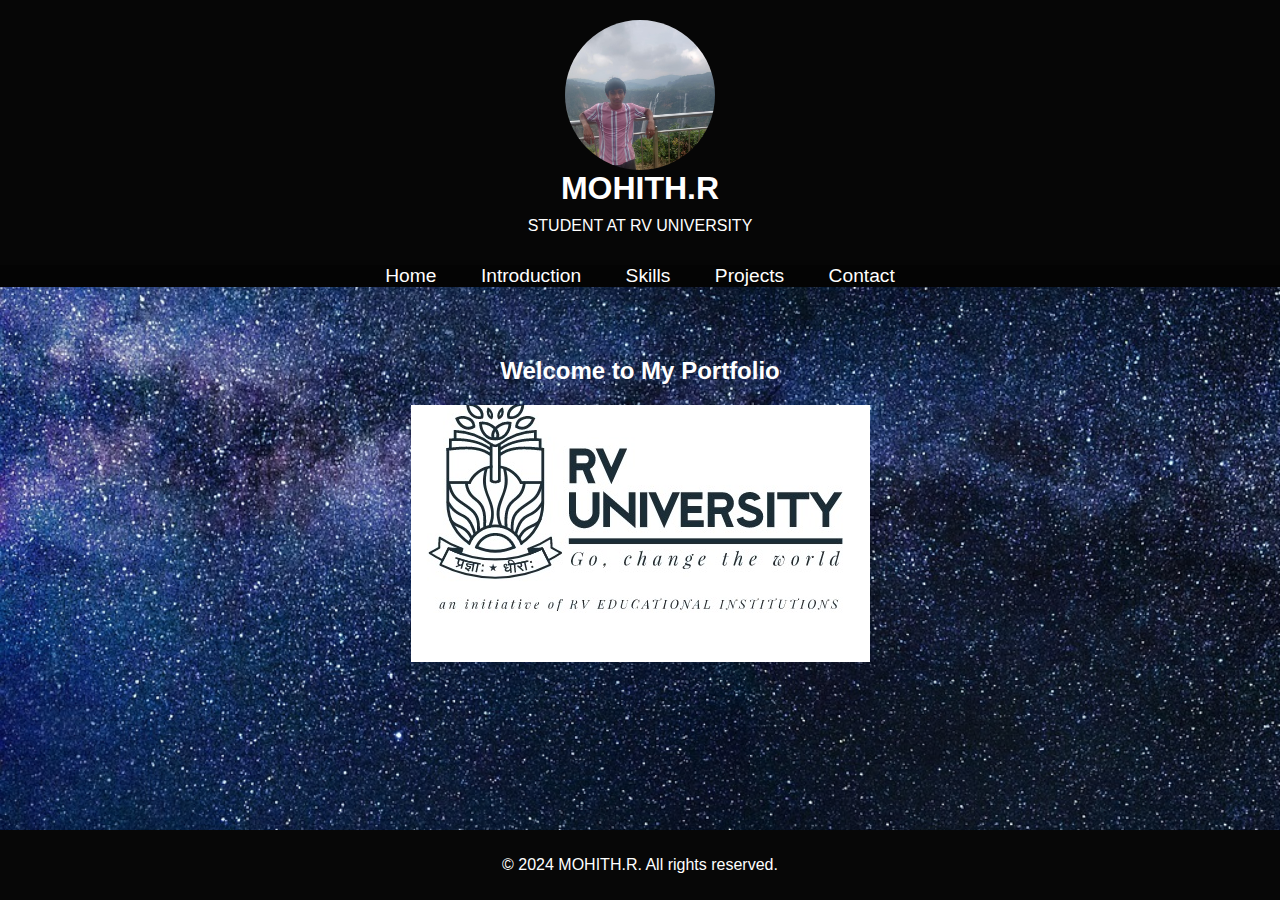
<file: index.html>
<!DOCTYPE html>
<html lang="en">
<head>
    <meta charset="UTF-8">
    <meta name="viewport" content="width=device-width, initial-scale=1.0">
    <link rel="stylesheet" href="styles.css">
    <title>Your Name - Portfolio</title>

    <style>
        /* Add CSS styles for the circular photo */
        .profile-photo {
            border-radius: 50%;
            width: 150px; /* Adjust the size of the photo as needed */
            height: 150px;
            overflow: hidden;
            margin: 0 auto; /* Center the photo */
            display: block;
        }

        .profile-photo img {
            width: 100%;
            height: auto;
            display: block;
        }
    </style>
</head>
<body>
    <header>
        <div class="profile-photo">
            <!-- Replace "mohithr.jpg" with the actual file path or URL of your photo -->
            <img src="mohithr.jpg" alt="Profile Photo">
           
        </div>
        <h1>MOHITH.R</h1>
        <p>STUDENT AT RV UNIVERSITY</p>
    </header>

    <nav>
        <ul>
            <li><a href="index.html">Home</a></li>
            <li><a href="introduction.html">Introduction</a></li>
            <li><a href="skills.html">Skills</a></li>
            <li><a href="projects.html">Projects</a></li>
            <li><a href="contact.html">Contact</a></li>
        </ul>
    </nav>

    <section class="content">
        <h2>Welcome to My Portfolio</h2>
        <img src="rvu.jpg" alt="Image Description">
        
    </section>

    <footer>
        <p>&copy; 2024 MOHITH.R. All rights reserved.</p>
    </footer>
</body>
</html>
</file>
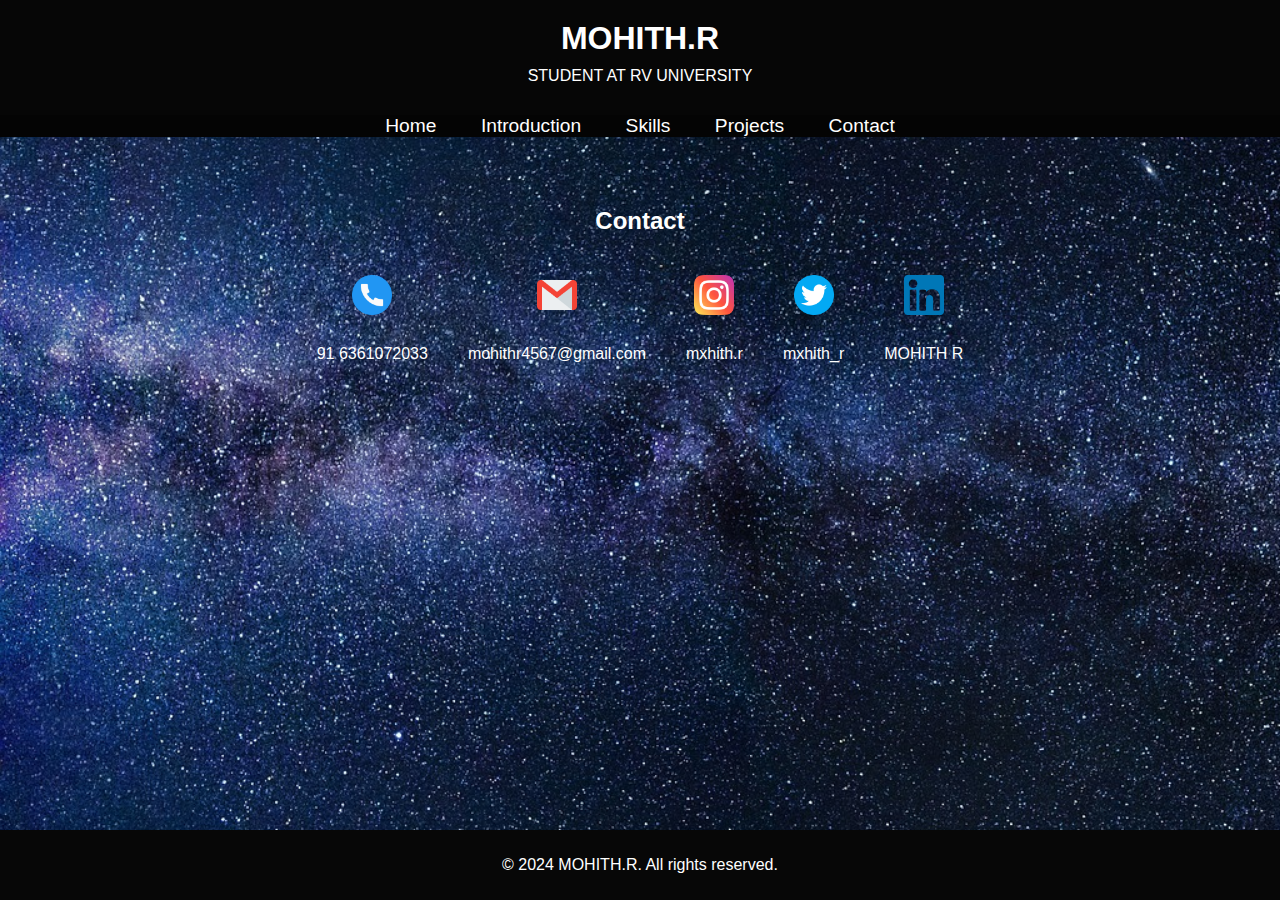
<file: contact.html>
<!DOCTYPE html>
<html lang="en">
<head>
    <meta charset="UTF-8">
    <meta name="viewport" content="width=device-width, initial-scale=1.0">
    <link rel="stylesheet" href="styles.css">
    <title>Your Name - Contact</title>
</head>
<body>
    <header>
        <h1>MOHITH.R</h1>
        <p>STUDENT AT RV UNIVERSITY</p>
    </header>

    <nav>
        <ul>
            <li><a href="index.html">Home</a></li>
            <li><a href="introduction.html">Introduction</a></li>
            <li><a href="skills.html">Skills</a></li>
            <li><a href="projects.html">Projects</a></li>
            <li><a href="contact.html">Contact</a></li>
        </ul>
    </nav>

    <section class="content">
        <h2>Contact</h2>

        <div class="contact-info">
            <!-- Phone number with logo -->
            <div class="contact-item">
                <a href="tel: 91 6361072033">
                    <img src="telephone.png" alt="Phone Icon">
                </a>
                <p>91 6361072033</p>
            </div>

            <!-- Email with logo -->
            <div class="contact-item">
                <a href="mailto:mohithr4567@gmail.com">
                    <img src="gmail.png" alt="Email Icon">
                </a>
                <p>mohithr4567@gmail.com</p>
            </div>

            <!-- Instagram with logo -->
            <div class="contact-item">
                <a href="https://www.instagram.com/mxhith.r/" target="_blank">
                    <img src="instagram.png" alt="Instagram Icon">
                </a>
                <p>mxhith.r</p>
            </div>

            <!-- Twitter with logo -->
            <div class="contact-item">
                <a href="https://twitter.com/mxhith_r" target="_blank">
                    <img src="twitter.png" alt="Twitter Icon">
                </a>
                <p>mxhith_r</p>
            </div>

            <!-- LinkedIn with logo -->
            <div class="contact-item">
                <a href="https://www.linkedin.com/in/MOHITH R/" target="_blank">
                    <img src="linkedin.png" alt="LinkedIn Icon">
                </a>
                <p>MOHITH R</p>
            </div>
        </div>
    </section>

    <footer>
        <p>&copy; 2024 MOHITH.R. All rights reserved.</p>
    </footer>
</body>
</html>
</file>
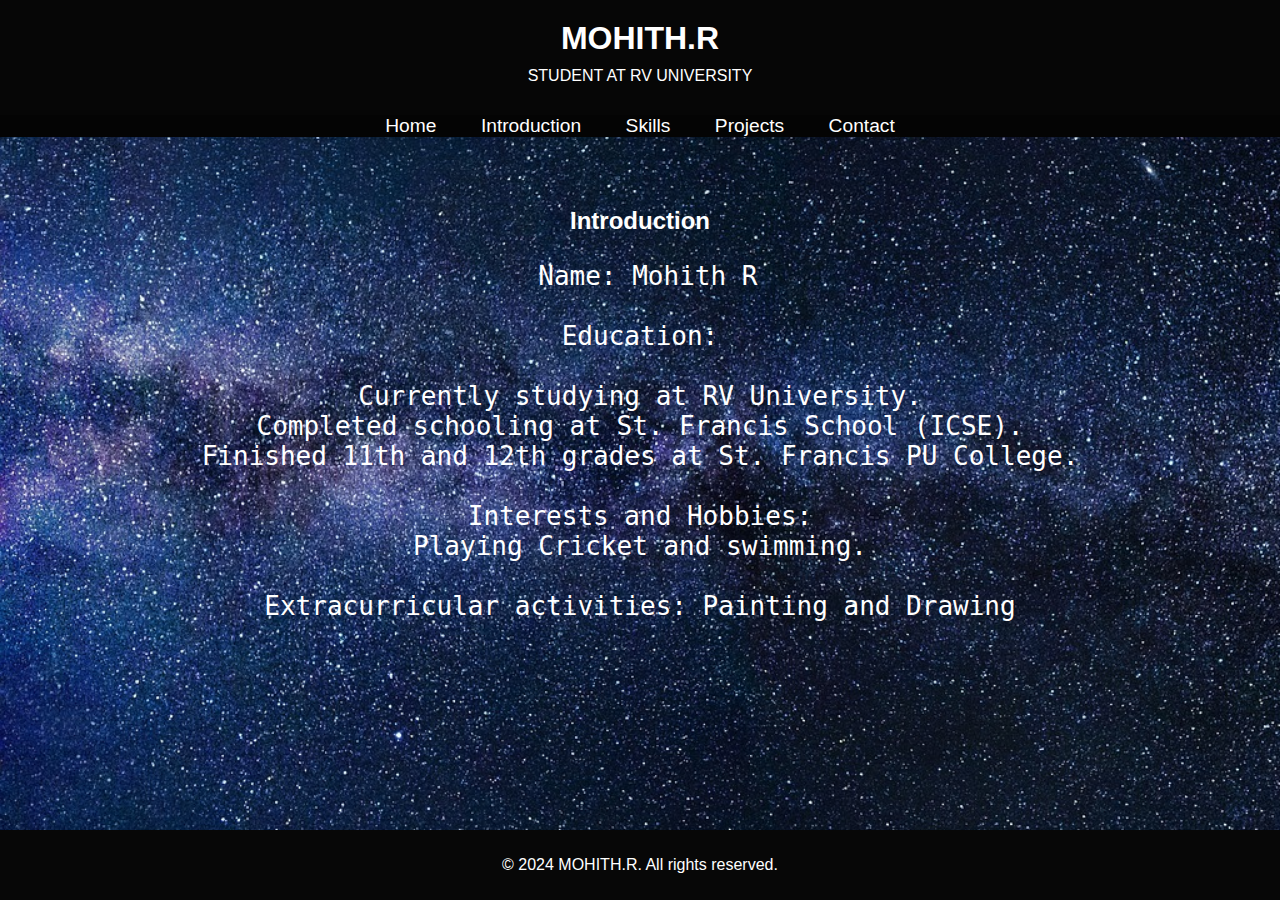
<file: introduction.html>
<!DOCTYPE html>
<html lang="en">
<head>
    <meta charset="UTF-8">
    <meta name="viewport" content="width=device-width, initial-scale=1.0">
    <link rel="stylesheet" href="styles.css">
    <title>Your Name - Portfolio</title>
</head>
<body>
    <header>
        <h1>MOHITH.R</h1>
        <p>STUDENT AT RV UNIVERSITY</p>
    </header>

    <nav>
        <ul>
            <li><a href="index.html">Home</a></li>
            <li><a href="introduction.html">Introduction</a></li>
            <li><a href="skills.html">Skills</a></li>
            <li><a href="projects.html">Projects</a></li>
            <li><a href="contact.html">Contact</a></li>
        </ul>
    </nav>

    <section class="content">
        <h2>Introduction</h2>
        <pre>
 Name: Mohith R

Education:

Currently studying at RV University.
Completed schooling at St. Francis School (ICSE).
Finished 11th and 12th grades at St. Francis PU College.

Interests and Hobbies:
Playing Cricket and swimming.

Extracurricular activities: Painting and Drawing
</pre>
    </section>

    <footer>
        <p>&copy; 2024 MOHITH.R. All rights reserved.</p>
    </footer>
</body>
</html>
</file>
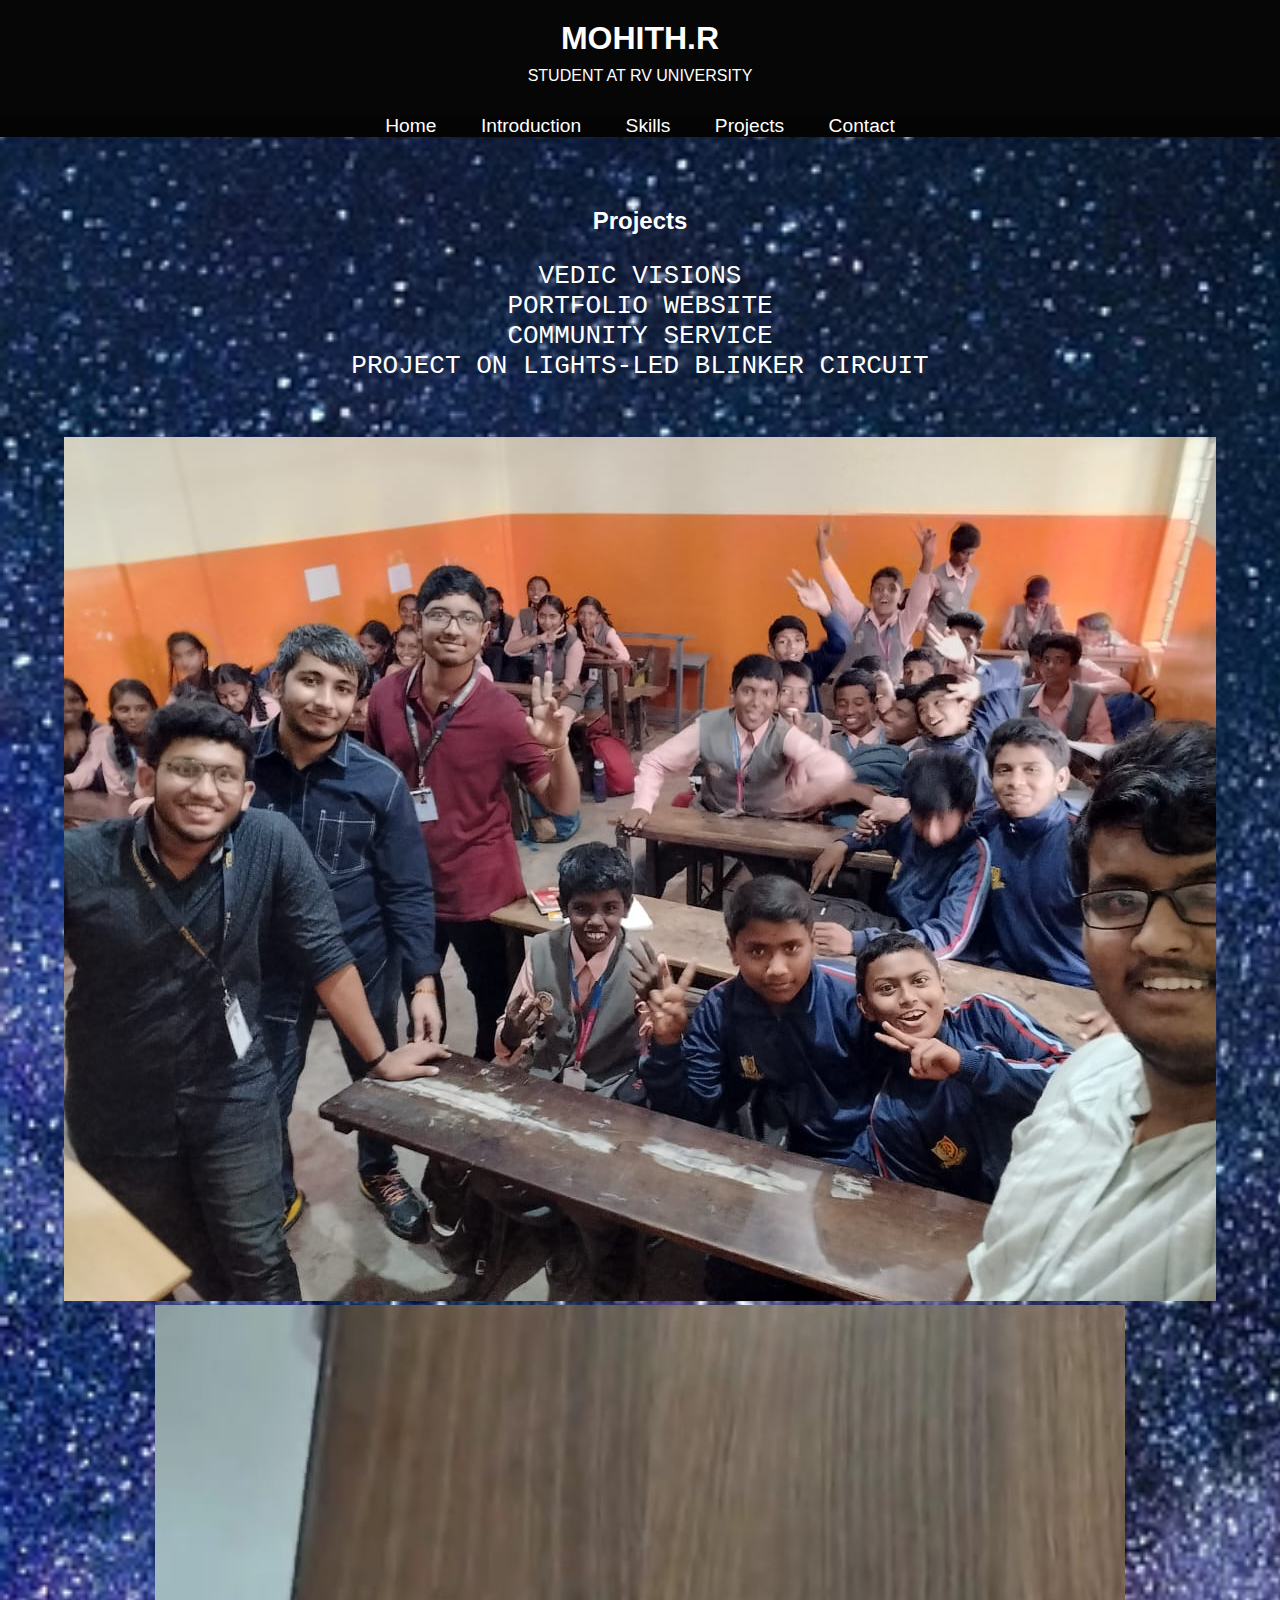
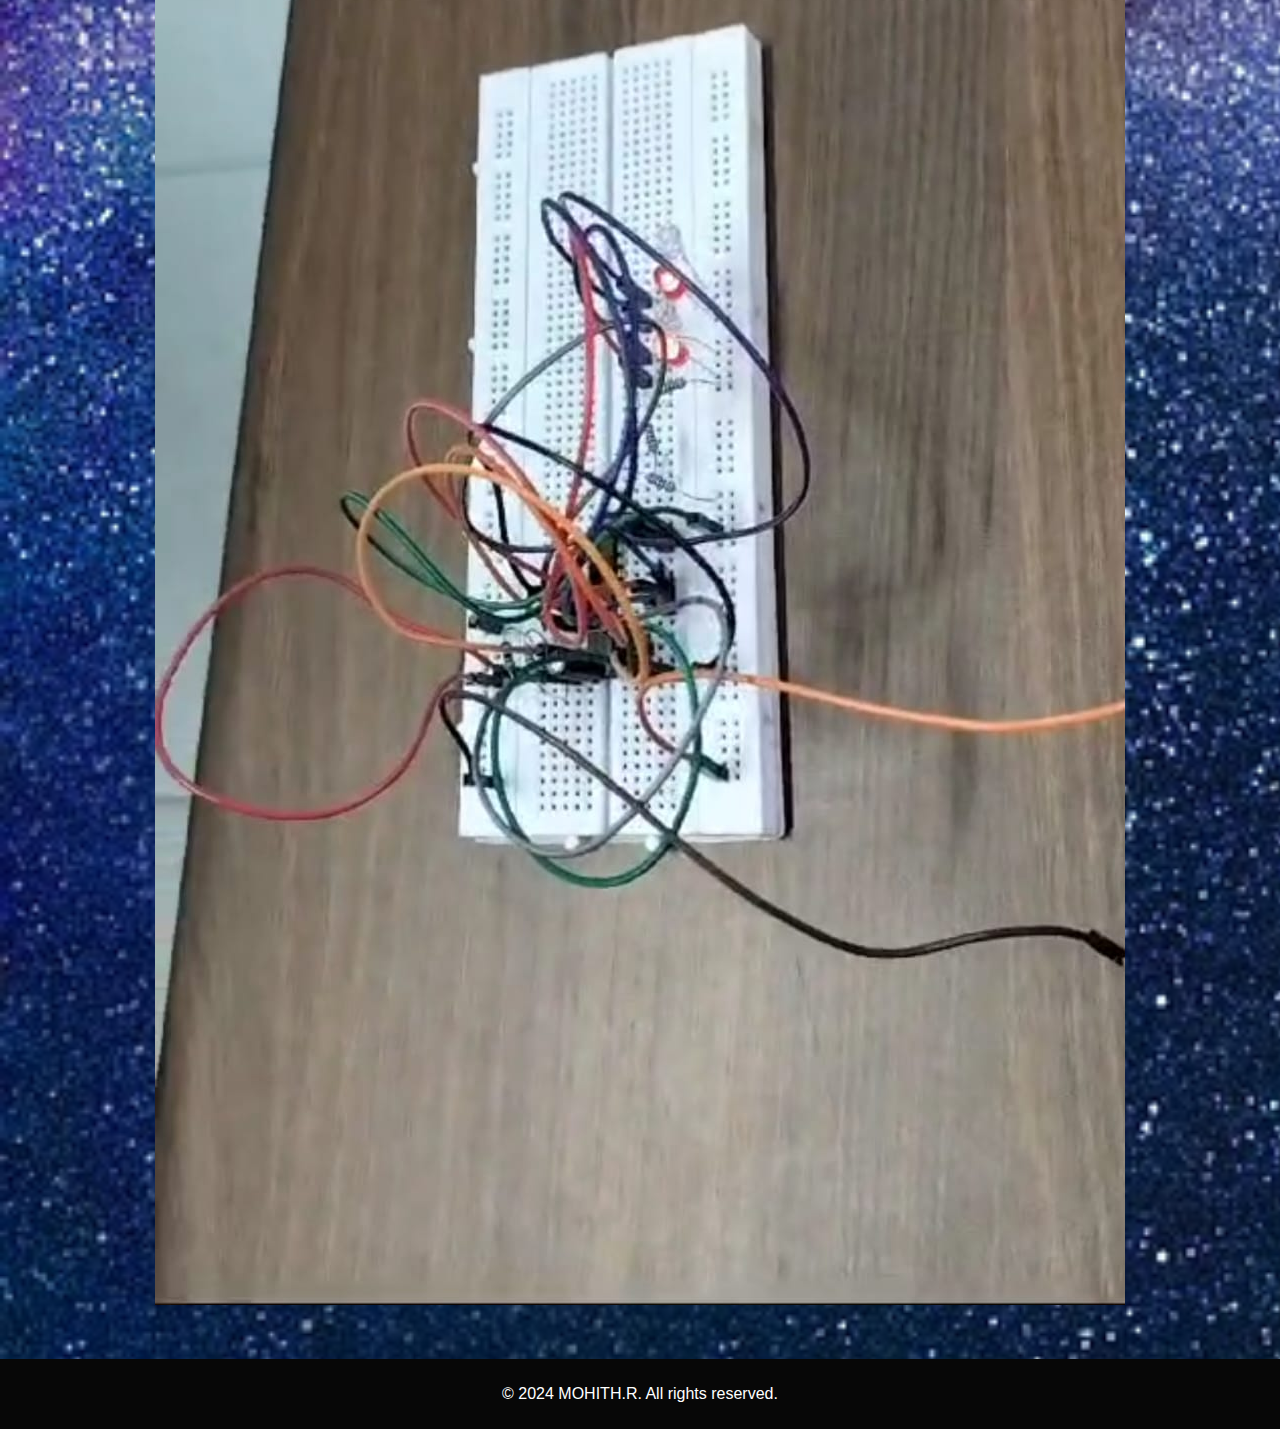
<file: projects.html>
<!DOCTYPE html>
<html lang="en">
<head>
    <meta charset="UTF-8">
    <meta name="viewport" content="width=device-width, initial-scale=1.0">
    <link rel="stylesheet" href="styles.css">
    <title>Your Name - Portfolio</title>
</head>
<body>
    <header>
        <h1>MOHITH.R</h1>
        <p>STUDENT AT RV UNIVERSITY</p>
    </header>

    <nav>
        <ul>
            <li><a href="index.html">Home</a></li>
            <li><a href="introduction.html">Introduction</a></li>
            <li><a href="skills.html">Skills</a></li>
            <li><a href="projects.html">Projects</a></li>
            <li><a href="contact.html">Contact</a></li>
        </ul>
    </nav>

    <section class="content">
        <h2>Projects</h2>
        <pre>
VEDIC VISIONS
PORTFOLIO WEBSITE
COMMUNITY SERVICE
PROJECT ON LIGHTS-LED BLINKER CIRCUIT
        </pre>
        
        <img src="community service.jpg" alt="Image 1 Description">
        <img src="project on lights.jpg" alt="Image 2 Description">
        
    </section>

    <footer>
        <p>&copy; 2024 MOHITH.R. All rights reserved.</p>
    </footer>
</body>
</html>
</file>
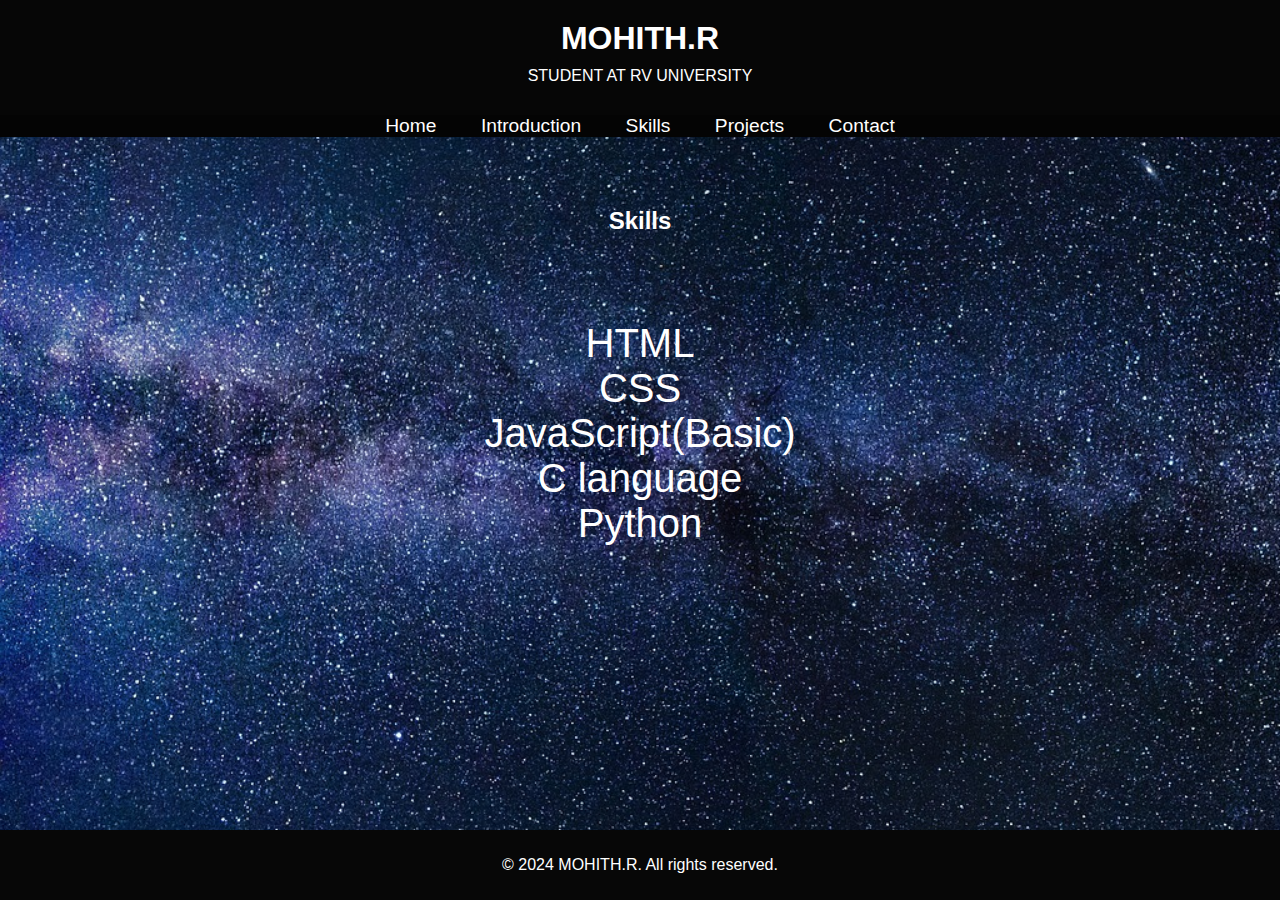
<file: skills.html>
<!DOCTYPE html>
<html lang="en">
<head>
    <meta charset="UTF-8">
    <meta name="viewport" content="width=device-width, initial-scale=1.0">
    <link rel="stylesheet" href="styles.css">
    <title>Your Name - Portfolio</title>
</head>
<body>
    <header>
        <h1>MOHITH.R</h1>
        <p>STUDENT AT RV UNIVERSITY</p>
    </header>

    <nav>
        <ul>
            <li><a href="index.html">Home</a></li>
            <li><a href="introduction.html">Introduction</a></li>
            <li><a href="skills.html">Skills</a></li>
            <li><a href="projects.html">Projects</a></li>
            <li><a href="contact.html">Contact</a></li>
        </ul>
    </nav>

    <section class="content">
        <h2>Skills</h2>
        <section class="content">
            <ul>
                <li>HTML</li>
                <li>CSS</li>
                <li>JavaScript(Basic)</li>
                <li>C language</li>
                <li>Python</li>
            </ul>
            
        </section>
        
    </section>

    <footer>
        <p>&copy; 2024 MOHITH.R. All rights reserved.</p>
    </footer>
</body>
</html>
</file>
<file: styles.css>
body {
  font-family: 'Arial', sans-serif;
  margin: 0;
  padding: 0;
  background-color: rgb(7, 137, 115);
  background-image: url("milky-way-2695569_1280.jpg"), none;
  background-size: cover;
  background-repeat: no-repeat;
  color: #fff;
  font-family: 'Arial', sans-serif;
  margin: 0;
  padding: 0;
  background-color: rgb(7, 137, 115);
  color: #fff;
  font-family: 'Arial', sans-serif;
  margin: 0;
  padding: 0;
  background-color: rgb(7, 137, 115);
  color: #fff;
  display: flex;
  flex-direction: column;
  min-height: 100vh; /* Set the minimum height of the body to 100% of the viewport height */
  font-family: 'Arial', sans-serif;
  margin: 0;
  padding: 0;
  background-color: rgb(7, 137, 115);
  color: #fff;
  font-family: 'Arial', sans-serif;
  margin: 0;
  padding: 0;
  background-color: rgb(7, 137, 115);
  color: #fff;
}
header {
  background-color: #0d0d0d;
  text-align: center;
  padding: 20px;
  background-color: #080808;
  text-align: center;
  padding: 20px;
  background-color: #060606;
  text-align: center;
  padding: 20px;
  background-color: #060606;
  text-align: center;
  padding: 20px;
}
header h1 {
  margin: 0;
  margin: 0;
  margin: 0;
  margin: 0;
}
header p {
  margin: 10px 0;
  margin: 10px 0;
  margin: 10px 0;
  margin: 10px 0;
}
nav {
  background-color: #050505;
  background-color: #070707;
  background-color: #333;
  background-color: #040404;

}
nav ul {
  padding: 0;
  margin: 0;
  list-style: none;
  text-align: center;
  padding: 0;
  margin: 0;
  list-style: none;
  text-align: center;
  padding: 0;
  margin: 0;
  list-style: none;
  text-align: center;  
}
nav li {
  display: inline-block;
  margin: 0 20px;
  display: inline-block;
  margin: 0 20px;
  display: inline-block;
  margin: 0 20px;
  display: inline-block;
  margin: 0 20px;
}
nav a {
  text-decoration: none;
  color: #080808;
  font-size: 1.2em;
  text-decoration: none;
  color: #fff;
  font-size: 1.2em;
  text-decoration: none;
  color: #fff;
  font-size: 1.2em;
  text-decoration: none;
  color: #fff;
  font-size: 1.2em;
}
section.content {
  padding: 50px;
  text-align: center;
  padding: 50px;
  text-align: center;
  padding: 50px;
  text-align: center;
  padding: 50px;
  text-align: center;
}
footer {
  background-color: #060606;
  color: #fff;
  text-align: center;
  padding: 10px 0;
  background-color: #050505;
  color: #fff;
  text-align: center;
  padding: 10px 0;
  background-color: #080808;
  color: #fff;
  text-align: center;
  padding: 10px 0;
  background-color: #070707;
  color: #fff;
  text-align: center;
  padding: 10px 0;
  background-color: #070707;
  color: #fff;
  text-align: center;
  padding: 10px 0;
}
.content {
  padding: 50px;
  text-align: center;
  flex: 1; /* Allow the content section to take up remaining vertical space */
}
.contact-info {
  display: flex;
  flex-wrap: wrap;
  justify-content: center;
}
.contact-item {
  margin: 20px;
  text-align: center;
}
.contact-item img {
  width: 40px; /* Adjust the size as needed */
  height: 40px; /* Adjust the size as needed */
  margin-bottom: 10px;
}
/* Increase font size inside the pre tag */
pre {
  font-size: 2em; /* Adjust the font size as needed */
}
/* Increase font size inside the ul and li tags */
.content ul {
  list-style-type: none;
  padding: 0;
}
.content ul li {
  font-size: 2.5em; /* Adjust the font size as needed */
}
/* Increase font size inside the pre tag */
.content pre {
  font-size: 2em; /* Adjust the font size as needed */
}
</file>
